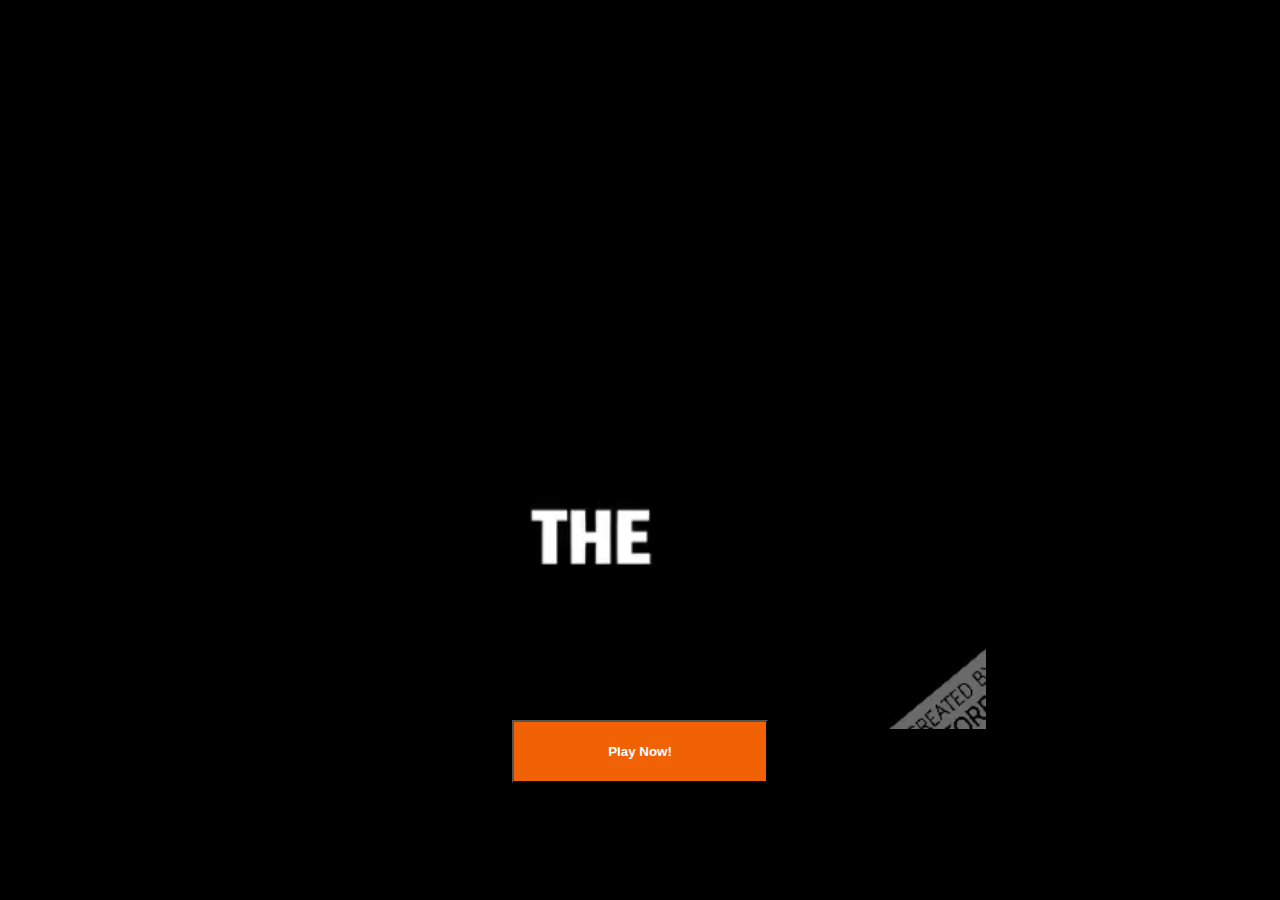
<file: index.html>
<!DOCTYPE html>
<html lang="en">
<head>
    <meta charset="UTF-8">
    <meta http-equiv="X-UA-Compatible" content="IE=edge">
    <meta name="viewport" content="width=device-width, initial-scale=1.0">
    <link rel="stylesheet" href="./video.css">
    <title>Welcome Tic Tac Toe</title>
</head>
<body>
    <video src="./video/Quick Typography Pack_free (1).mp4" autoplay muted loop width="60%" height="60%"></video>
    <a href="./home.html"> <button class="play-button" onclick="./home.html">Play Now!</button></a>
</body>
</html>
</file>
<file: video.css>
* {
    margin: 0px;
    padding: 0px;
    justify-content: center;
    align-items: center;
    flex-direction: column;
    background-color: #000;
}

video {
    margin: 0px;
    padding: 0px;
    position: absolute;
    top: 30%;
    right: 23%;
}

.play-button {
    background-color: #f06204;
    color: #fff;
    width: 20%;
    height: 7%;
    position: absolute;
    top: 80%;
    right: 40%;
    
    font-weight: bolder;
    cursor: pointer;
}

a {
    text-decoration: none;
    color: #fff;
    background-color: #f06204;
}
</file>
